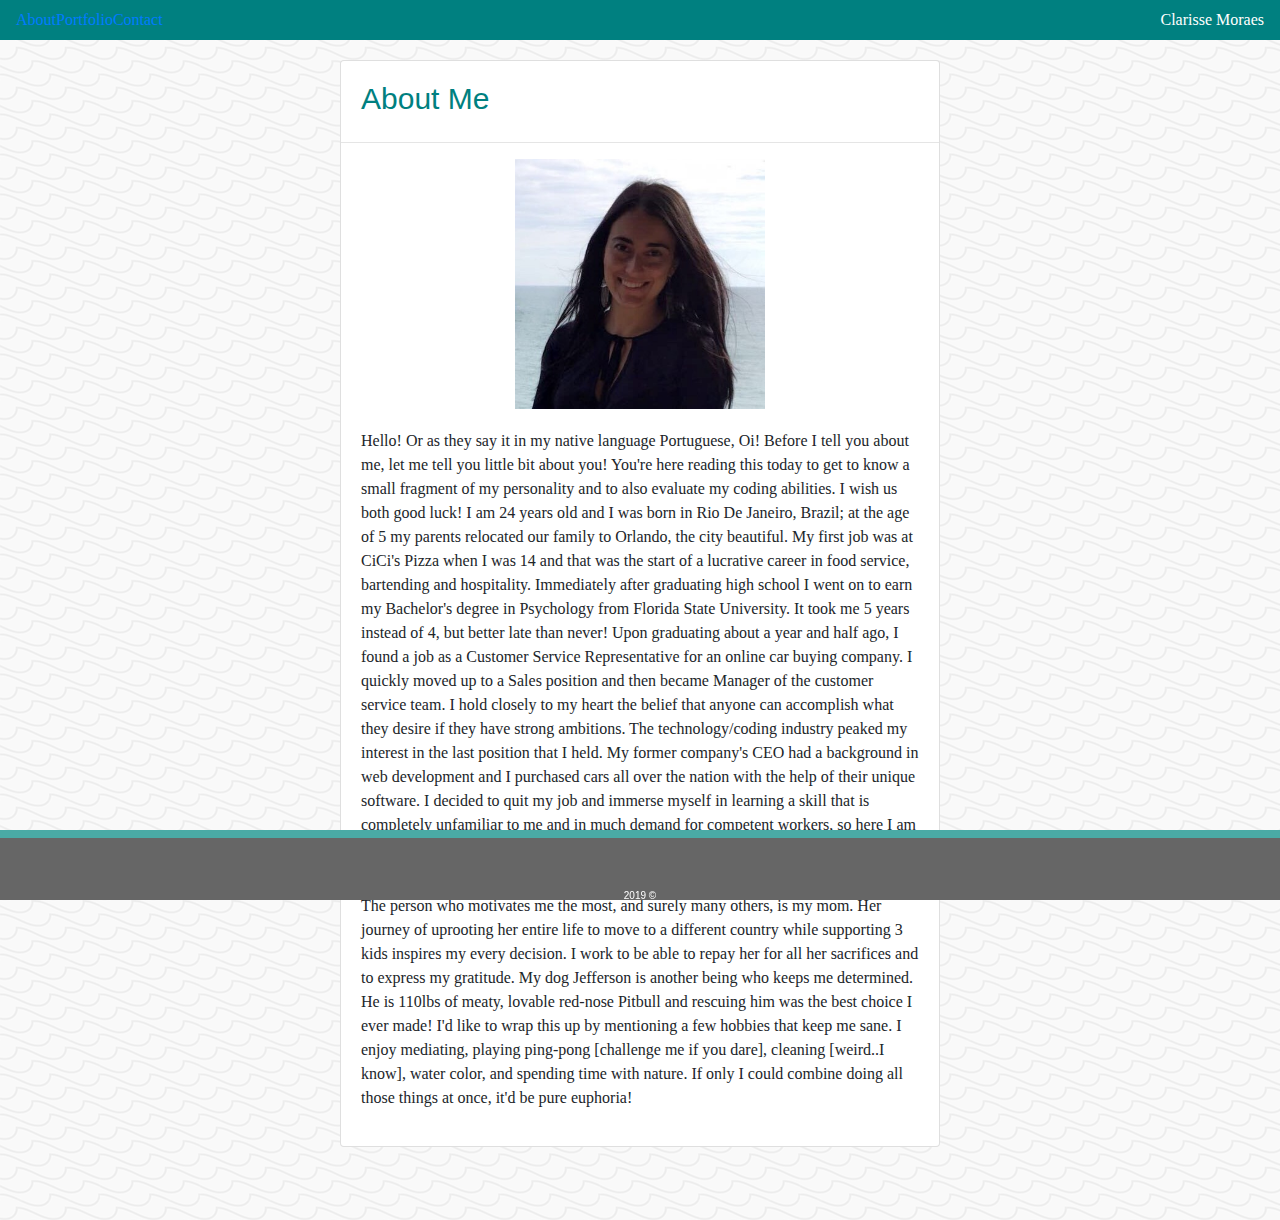
<file: index.html>
<!DOCTYPE html>
<html lang="en">
<head>
    <meta charset="UTF-8">
    <meta name="viewport" content="width=device-width, initial-scale=1.0">
    <meta http-equiv="X-UA-Compatible" content="ie=edge">
    <title>Clarisse's Responsive Portfolio</title>
</head>
    <link rel="stylesheet" type="text/css" href="assets/css/style.css">
    <link rel="stylesheet" href="https://stackpath.bootstrapcdn.com/bootstrap/4.3.1/css/bootstrap.min.css" integrity="sha384-ggOyR0iXCbMQv3Xipma34MD+dH/1fQ784/j6cY/iJTQUOhcWr7x9JvoRxT2MZw1T" crossorigin="anonymous">
<body>
    <!-- this is the nav bar to my portfolio: **idk how to change the color of the text**-->
    
        <nav class="navbar navbar-expand-lg" style="background-color: teal;">
                <a href="index.html">About</a>
                <button class="navbar-toggler" type="button" data-toggle="collapse" data-target="#navbarNav" aria-controls="navbarNav" aria-expanded="false" aria-label="Toggle navigation">
                  <span class="navbar-toggler-icon"></span>
                </button>

                <div class="collapse navbar-collapse" id="navbarNav">
                  <ul class="navbar-nav">
                    <li class="nav-item active">
                    <a href="portfolio.html">Portfolio</a>

                    </li>
                    <li class="nav-item">
                 <a href="contact.html">Contact</a> 
                    </li>
                    <li class="nav-item">
                    </li>
                  </ul>
                </div>
                <div class="my-name">Clarisse Moraes</div>
              </nav>
              

    <!-- this is where I put a picture of myself along with an intro paragraph inside a card box-->
<section>
    <div class="card" style="width: 600px;">
            <div class= "heading">About Me</div>
            <hr>
            <img class= "pic" src="assets/images/imageOne.jpg">
            <div class="card-body"> 
              <p>Hello! Or as they say it in my native language Portuguese, Oi!  Before I tell you about me, let me tell you little bit about you! You're here reading this today to get to know a small fragment of my personality and to also evaluate my coding abilities. I wish us both good luck! I am 24 years old and I was born in Rio De Janeiro, Brazil; at the age of 5 my parents relocated our family to Orlando, the city beautiful. My first job was at CiCi's Pizza when I was 14 and that was the start of a lucrative career in food service, bartending and hospitality. Immediately after graduating high school I went on to earn my Bachelor's degree in Psychology from Florida State University. It took me 5 years instead of 4, but better late than never! Upon graduating about a year and half ago, I found a job as a Customer Service Representative for an online car buying company. I quickly moved up to a Sales position and then became Manager of the customer service team. I hold closely to my heart the belief that anyone can accomplish what they desire if they have strong ambitions. The technology/coding industry peaked my interest in the last position that I held. My former company's CEO had a background in web development and I purchased cars all over the nation with the help of their unique software. I decided to quit my job and immerse myself in learning a skill that is completely unfamiliar to me and in much demand for competent workers, so here I am ready to take on the challenge! </p>
                  <hr>
             <p>The person who motivates me the most, and surely many others, is my mom. Her journey of uprooting her entire life to move to a different country while supporting 3 kids inspires my every decision. I work to be able to repay her for all her sacrifices and to express my gratitude. My dog Jefferson is another being who keeps me determined. He is 110lbs of meaty, lovable red-nose Pitbull and rescuing him was the best choice I ever made! I'd like to wrap this up by mentioning a few hobbies that keep me sane. I enjoy mediating, playing ping-pong [challenge me if you dare], cleaning [weird..I know], water color, and spending time with nature. If only I could combine doing all those things at once, it'd be pure euphoria!
              </p>
            </div>
          </div>

        </section>

          <footer>2019 ©</footer>

    
    
</body>
</html>
</file>
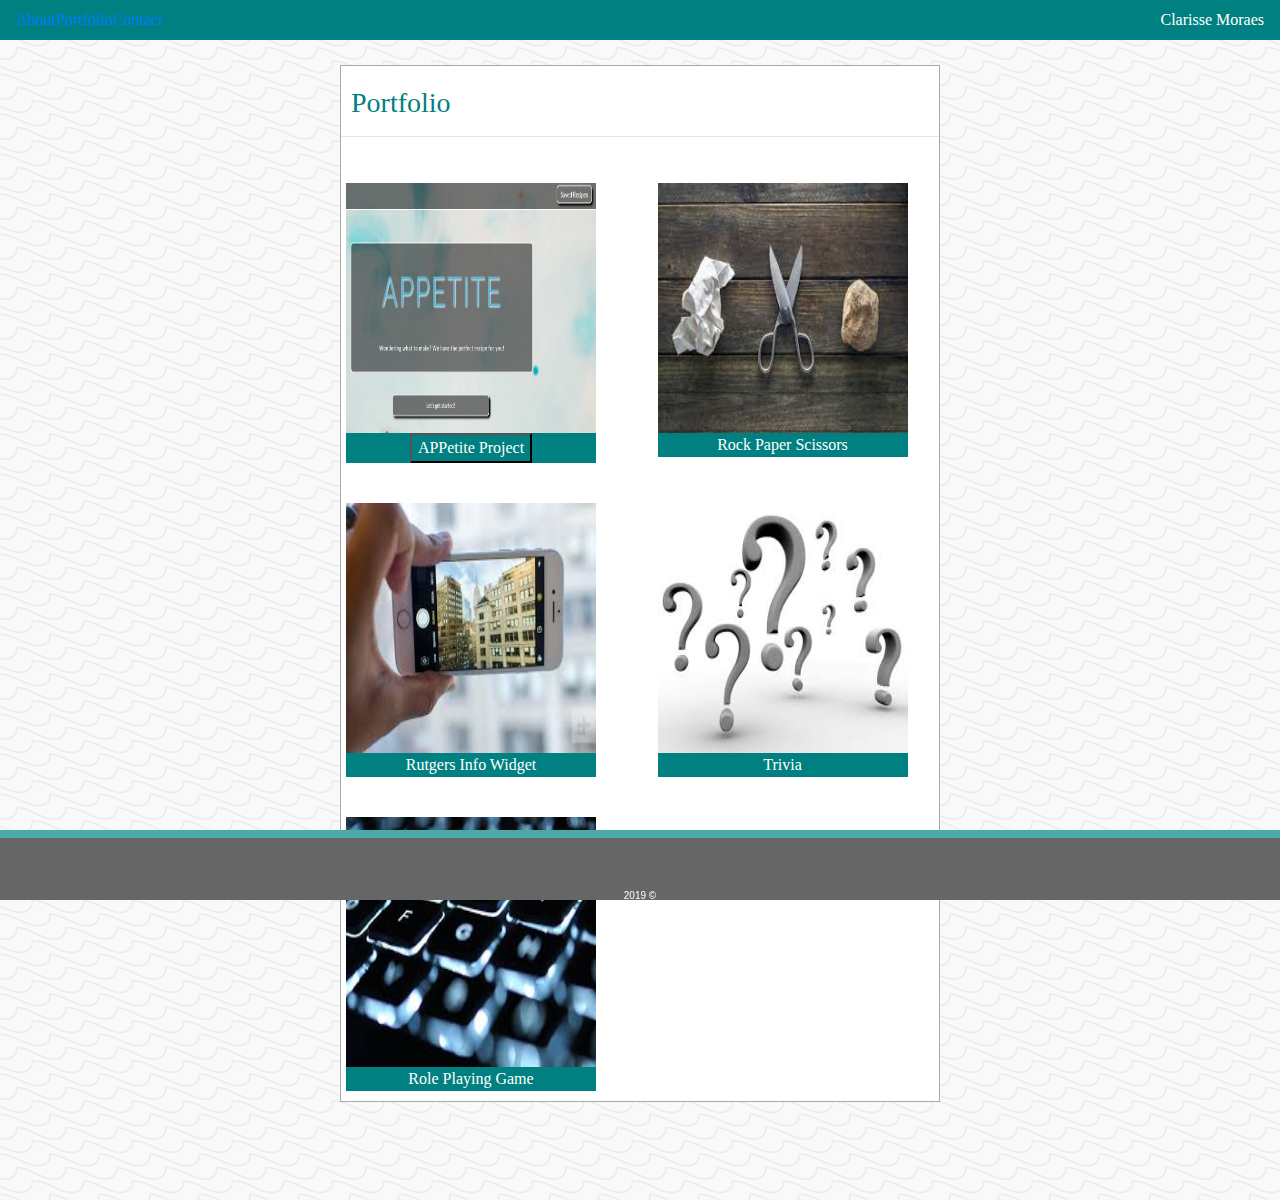
<file: portfolio.html>
<!DOCTYPE html>
<html lang="en">
<head>
    <meta charset="UTF-8">
    <meta name="viewport" content="width=device-width, initial-scale=1.0">
    <meta http-equiv="X-UA-Compatible" content="ie=edge">
    <title>Clarisse's Responsive Portfolio</title>
    <link rel="stylesheet" type="text/css" href="assets/css/style.css">
    <link rel="stylesheet" href="https://stackpath.bootstrapcdn.com/bootstrap/4.3.1/css/bootstrap.min.css" integrity="sha384-ggOyR0iXCbMQv3Xipma34MD+dH/1fQ784/j6cY/iJTQUOhcWr7x9JvoRxT2MZw1T" crossorigin="anonymous">
</head>
<body>

<!--nav bar-->
<nav class="navbar navbar-expand-lg" style="background-color: teal;">
        <a href="index.html">About</a>
        <button class="navbar-toggler" type="button" data-toggle="collapse" data-target="#navbarNav" aria-controls="navbarNav" aria-expanded="false" aria-label="Toggle navigation">
          <span class="navbar-toggler-icon"></span>
        </button>

        <div class="collapse navbar-collapse" id="navbarNav">
          <ul class="navbar-nav">
            <li class="nav-item active">
            <a href="portfolio.html">Portfolio</a>

            </li>
            <li class="nav-item">
         <a href="contact.html">Contact</a> 
            </li>
            <li class="nav-item">
            </li>
          </ul>
        </div>
        <div class="my-name">Clarisse Moraes</div>
      </nav>

<!--this is where the rows and columns are with the images/name of our upcoming projects-->

<div class="portCont">
    <h3>Portfolio</h3>
    <hr>
    <div class="row">
        <div class="col">
           <div class="firstImg"> <img src="assets/images/AppetiteProj.jpg"></div>
        <div class="banner"> <button class="appBtn"  onclick="window.location.href = 'https://cmoraes2013.github.io/APPetite-Project/';">APPetite Project</button c>  
  
        </div>  
    </div>
        <div class="col">
            <img src="assets/images/RPS.jpg">
            <div class="banner">Rock Paper Scissors</div>
    </div>
    </div>
        <div class="row">
          <div class="col">
            <img src="assets/images/Rutgers.jpg">
            <div class="banner">Rutgers Info Widget</div>
    </div>
        <div class="col">
            <img src="assets/images/Trivia.jpg">
            <div class="banner2">Trivia</div>
    </div>
        <div class="col">
            <img src="assets/images/rpgGame.jpg">
            <div class="banner3">Role Playing Game</div>
    </div>
        </div>
</div>
    







<footer>2019 ©</footer>
    
</body>
</html>
</file>
<file: assets/css/style.css>
.card{
    margin: auto;
}

.card-body{
    width: 600px;
    overflow: hidden;
    border: black;
}

.my-name{
    color: white;
    size: 25px;
}


body{
    font-family: Georgia, 'Times New Roman', Times, serif;
    background-image: url("../images/ripples.png");
}

.heading{
    color:teal;
    padding: 15px 15px 5px 20px;
    margin-bottom: 0;
    font-size: 30px;
}

nav{
    font-family: Georgia, 'Times New Roman', Times, serif;
}

h1{
    font-family: Georgia, 'Times New Roman', Times, serif;
    color: teal;
}

section{
    margin-top: 20px;
}

img{
    width:250px;
    height: 250px;
}

.pic{
    width: 250px;
    margin-left: auto;
    margin-right: auto;
}

p{
 font-family: Georgia, 'Times New Roman', Times, serif;
 }

 footer{
        width: 100%;
        height: 70px;
        background-color: #666666;
        border-top:solid 8px #4aaaa5;
        text-align: center;
        padding-top: 50px;
        position: sticky;
        bottom: 0;
        left: 0;
        color: white;
        font-size: 10px;
 }

 .contact-group{
     width: 600px;
     margin: auto;
     margin-top: 20px;
     padding: 20px;
     background-color: white;
     border: solid 1px lightgray;
     font-family: Georgia, 'Times New Roman', Times, serif;
     margin-bottom: 45px;
 }

 h2{
     color: teal;
     font-family: Georgia, 'Times New Roman', Times, serif;
 }

 .button{
    background: #4aaaa5;
    color: white;
    margin-top: 10px;
    font-family: Arial, Helvetica, sans-serif;
    font-size: medium;
    padding: 10px 15px 10px 15px;    
}

.portCont{
    width: 600px;
    background-color: white;
    margin: auto;
    border:darkgray solid 1px;
    align-content: center;
    margin-top: 25px;
    margin-bottom: 25px;
}

h3{
    color: teal;
    font-family: Georgia, 'Times New Roman', Times, serif;
    padding: 20px 15px 0px 10px;
}

.col{
    padding: 30px 30px 10px 15px;
}

.row{
    padding-left: 5px;
}

.banner{
    background-color: teal;
    width: 250px;
    position: relative;
    color: white;
    font-family: Georgia, 'Times New Roman', Times, serif;
    text-align: center;
}

.banner2{
    background-color: teal;
    width: 250px;
    position: relative;
    color: white;
    font-family: Georgia, 'Times New Roman', Times, serif;
    text-align: center;
}

.banner3{
    background-color: teal;
    width: 250px;
    position: relative;
    color: white;
    font-family: Georgia, 'Times New Roman', Times, serif;
    text-align: center;
}

.appBtn{
    background-color: teal;
    color: white;
}
</file>
